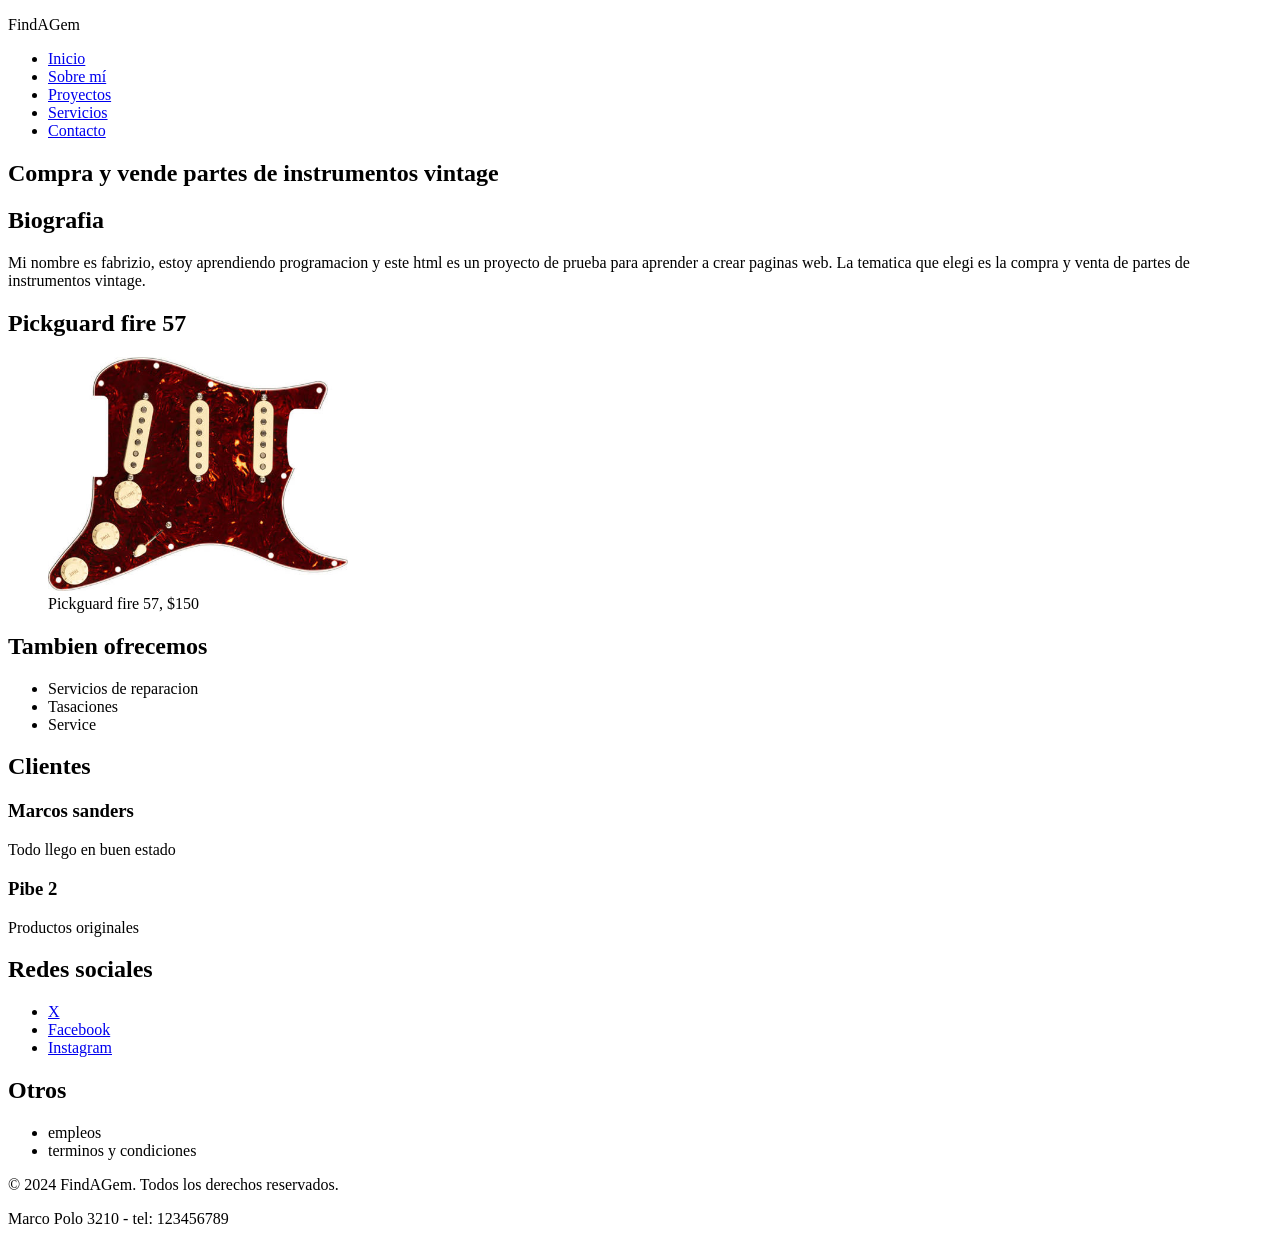
<file: index.html>
<!doctype html>
<html lang="es">
  <head>
    <meta charset="UTF-8" />
    <meta name="viewport" content="width=device-width, initial-scale=1.0" />
    <title>FindAGem</title>
  </head>

  <body>
    <header>
      <p>FindAGem</p>
      <nav>
        <ul>
          <li><a href="index.html">Inicio</a></li>
          <li><a href="pages/sobre-mi.html">Sobre mí</a></li>
          <li><a href="pages/proyectos.html">Proyectos</a></li>
          <li><a href="pages/servicios.html">Servicios</a></li>
          <li><a href="pages/contacto.html">Contacto</a></li>
        </ul>
      </nav>

    </header>

    <main>
      <section>
        <h1>Compra y vende partes de instrumentos vintage</h1>
      </section>

      <section>
        <h2>Biografia</h2>
        <p>
          Mi nombre es fabrizio, estoy aprendiendo programacion y este html es
          un proyecto de prueba para aprender a crear paginas web. La tematica
          que elegi es la compra y venta de partes de instrumentos vintage.
        </p>
      </section>

      <section>
        <h2>Pickguard fire 57</h2>
        <figure>
          <img src="img/pick1.jpeg" alt="Pickguard fire 57" width="300" />
          <figcaption>Pickguard fire 57, $150</figcaption>
        </figure>
      </section>

      <section>
        <h2>Tambien ofrecemos</h2>
        <ul>
          <li>Servicios de reparacion</li>
          <li>Tasaciones</li>
          <li>Service</li>
        </ul>
      </section>

      <section>
        <h2>Clientes</h2>

        <article>
          <h3>Marcos sanders</h3>
          <p>Todo llego en buen estado</p>
        </article>

        <article>
          <h3>Pibe 2</h3>
          <p>Productos originales</p>
        </article>
      </section>
    </main>

    <footer>
      <section>
        <h2>Redes sociales</h2>
        <ul>
          <li><a href="https://x.com" target="_blank">X</a></li>
          <li><a href="https://facebook.com" target="_blank">Facebook</a></li>
          <li><a href="https://instagram.com" target="_blank">Instagram</a></li>
        </ul>
      </section>

      <section>
        <h2>Otros</h2>
        <ul>
          <li>empleos</li>
          <li>terminos y condiciones</li>
        </ul>
      </section>

      <p>&copy; 2024 FindAGem. Todos los derechos reservados.</p>
      <p>Marco Polo 3210 - tel: 123456789</p>
    </footer>
  </body>
</html>
</file>
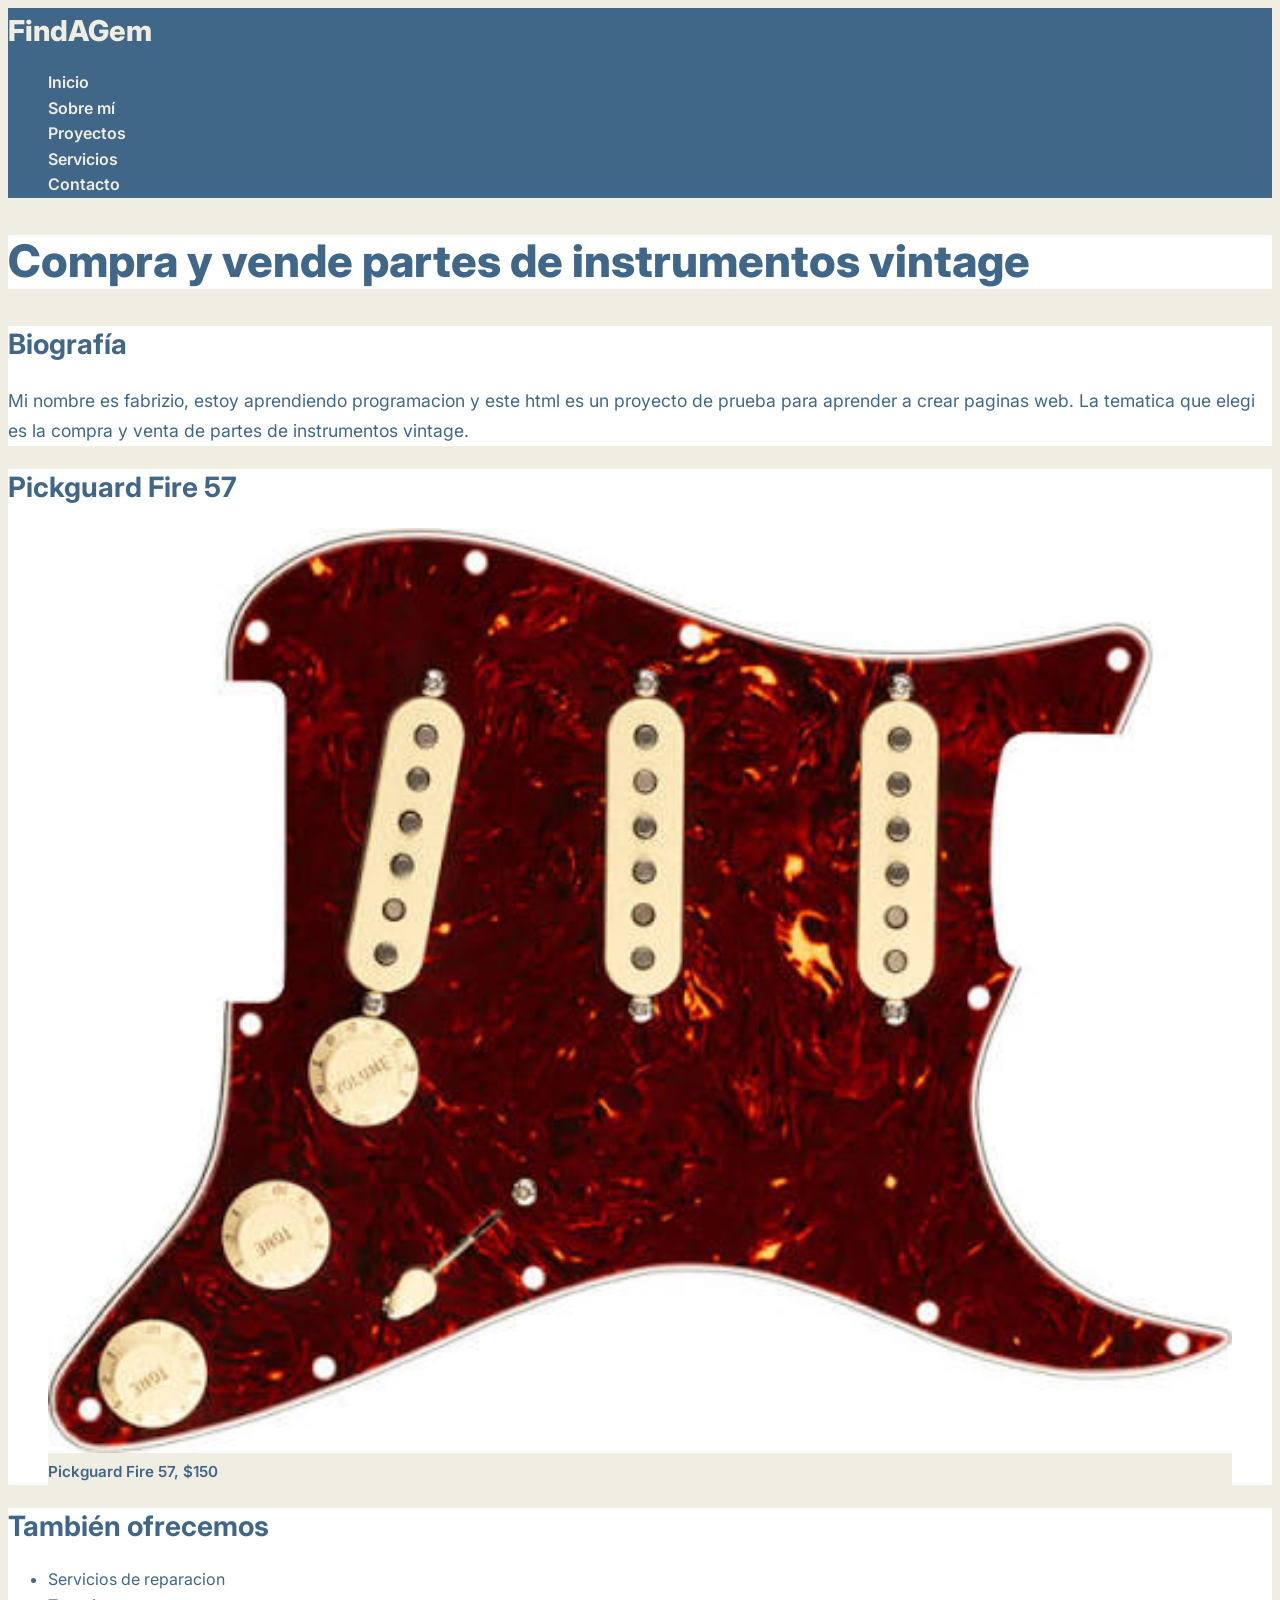
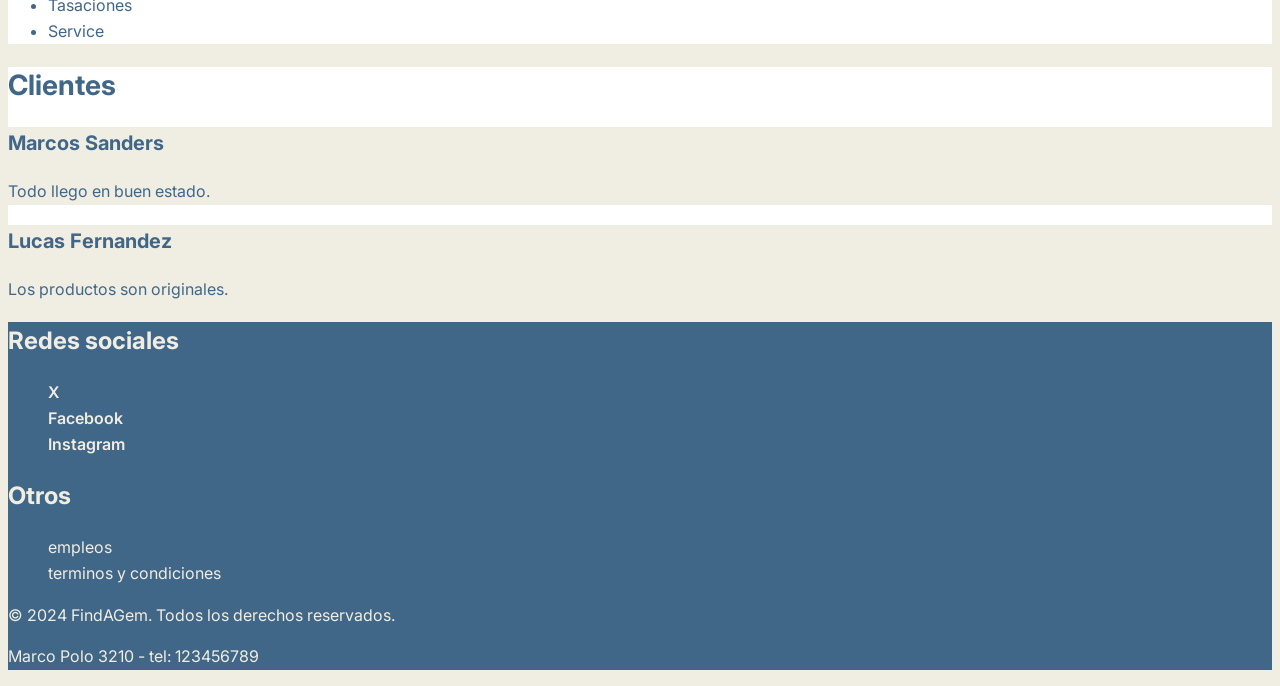
<file: Desarrollo web flex/trabajo 1/index.html>
<!doctype html>
<html lang="es">

<head>
  <meta charset="UTF-8" />
  <meta name="viewport" content="width=device-width, initial-scale=1.0" />
  <title>FindAGem</title>
  <link rel="stylesheet" href="styles/styles.css" />
</head>

<body>
  <header class="encabezado">
    <a class="logo" href="index.html">FindAGem</a>
    <nav class="navegacion">
      <ul class="navegacion_lista">
        <li class="navegacion_item"><a class="navegacion_enlace" href="index.html">Inicio</a></li>
        <li class="navegacion_item"><a class="navegacion_enlace" href="pages/sobre-mi.html">Sobre mí</a></li>
        <li class="navegacion_item"><a class="navegacion_enlace" href="pages/proyectos.html">Proyectos</a></li>
        <li class="navegacion_item"><a class="navegacion_enlace" href="pages/servicios.html">Servicios</a></li>
        <li class="navegacion_item"><a class="navegacion_enlace" href="pages/contacto.html">Contacto</a></li>
      </ul>
    </nav>

  </header>

  <main class="contenido">
    <section class="seccion">
      <h1 class="titulo_principal">Compra y vende partes de instrumentos vintage</h1>
    </section>

    <section class="seccion">
      <h2 class="titulo_secundario">Biografía</h2>
      <p class="texto">
        Mi nombre es fabrizio, estoy aprendiendo programacion y este html es
        un proyecto de prueba para aprender a crear paginas web. La tematica
        que elegi es la compra y venta de partes de instrumentos vintage.
      </p>
    </section>

    <section class="seccion">
      <h2 class="titulo_secundario">Pickguard Fire 57</h2>
      <figure class="figura">
        <img class="imagen" src="img/pick1.jpeg" alt="Pickguard Fire 57" />
        <figcaption class="descripcion_imagen">Pickguard Fire 57, $150</figcaption>
      </figure>
    </section>

    <section class="seccion">
      <h2 class="titulo_secundario">También ofrecemos</h2>
      <ul class="lista_servicios">
        <li class="lista_servicios_item">Servicios de reparacion</li>
        <li class="lista_servicios_item">Tasaciones</li>
        <li class="lista_servicios_item">Service</li>
      </ul>
    </section>

    <section class="seccion">
      <h2 class="titulo_secundario">Clientes</h2>

      <article class="tarjeta">
        <h3 class="tarjeta_titulo">Marcos Sanders</h3>
        <p class="tarjeta_texto">Todo llego en buen estado.</p>
      </article>

      <article class="tarjeta">
        <h3 class="tarjeta_titulo">Lucas Fernandez</h3>
        <p class="tarjeta_texto">Los productos son originales.</p>
      </article>
    </section>
  </main>

  <footer class="pie_pagina">
    <section>
      <h2>Redes sociales</h2>
      <ul class="pie_lista">
        <li><a class="pie_enlace" href="https://x.com" target="_blank">X</a></li>
        <li><a class="pie_enlace" href="https://facebook.com" target="_blank">Facebook</a></li>
        <li><a class="pie_enlace" href="https://instagram.com" target="_blank">Instagram</a></li>
      </ul>
    </section>

    <section>
      <h2>Otros</h2>
      <ul class="pie_lista">
        <li>empleos</li>
        <li>terminos y condiciones</li>
      </ul>
    </section>

    <p>&copy; 2024 FindAGem. Todos los derechos reservados.</p>
    <p>Marco Polo 3210 - tel: 123456789</p>
  </footer>
</body>

</html>
</file>
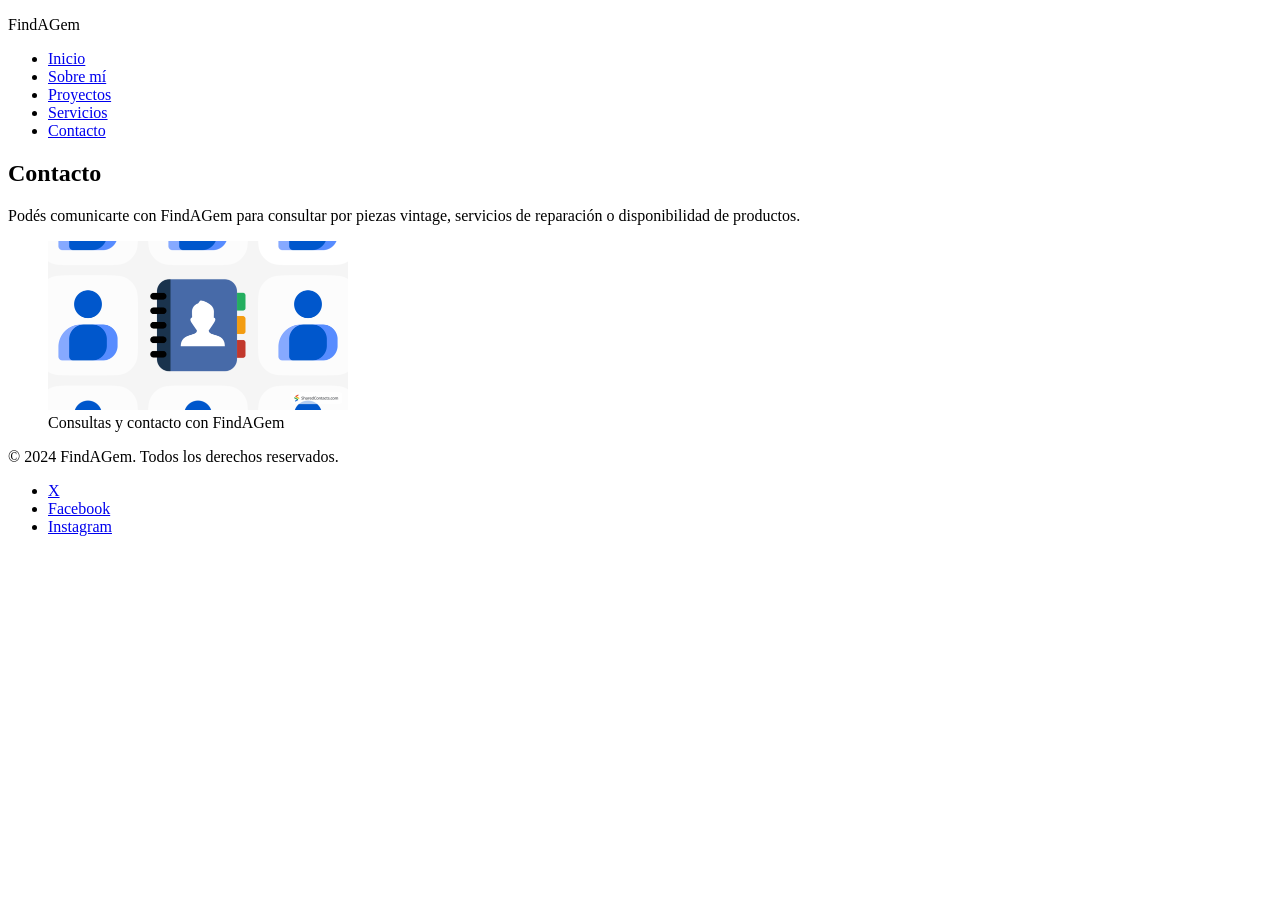
<file: pages/contacto.html>
<!doctype html>
<html lang="es">
  <head>
    <meta charset="UTF-8" />
    <meta name="viewport" content="width=device-width, initial-scale=1.0" />
    <title>Contacto</title>
  </head>
  <body>
    <header>
      <p>FindAGem</p>

      <nav>
        <ul>
          <li><a href="../index.html">Inicio</a></li>
          <li><a href="sobre-mi.html">Sobre mí</a></li>
          <li><a href="proyectos.html">Proyectos</a></li>
          <li><a href="servicios.html">Servicios</a></li>
          <li><a href="contacto.html">Contacto</a></li>
        </ul>
      </nav>
    </header>

    <main>
      <section>
        <h1>Contacto</h1>
        <p>
          Podés comunicarte con FindAGem para consultar por piezas vintage,
          servicios de reparación o disponibilidad de productos.
        </p>

        <figure>
          <img
            src="../img/pick-contacto.png"
            alt="Imagen representativa de contacto para consultas de FindAGem"
            width="300"
          />
          <figcaption>Consultas y contacto con FindAGem</figcaption>
        </figure>
      </section>
    </main>

    <footer>
      <p>&copy; 2024 FindAGem. Todos los derechos reservados.</p>

      <ul>
        <li><a href="https://x.com" target="_blank">X</a></li>
        <li><a href="https://facebook.com" target="_blank">Facebook</a></li>
        <li><a href="https://instagram.com" target="_blank">Instagram</a></li>
      </ul>
    </footer>
  </body>
</html>
</file>
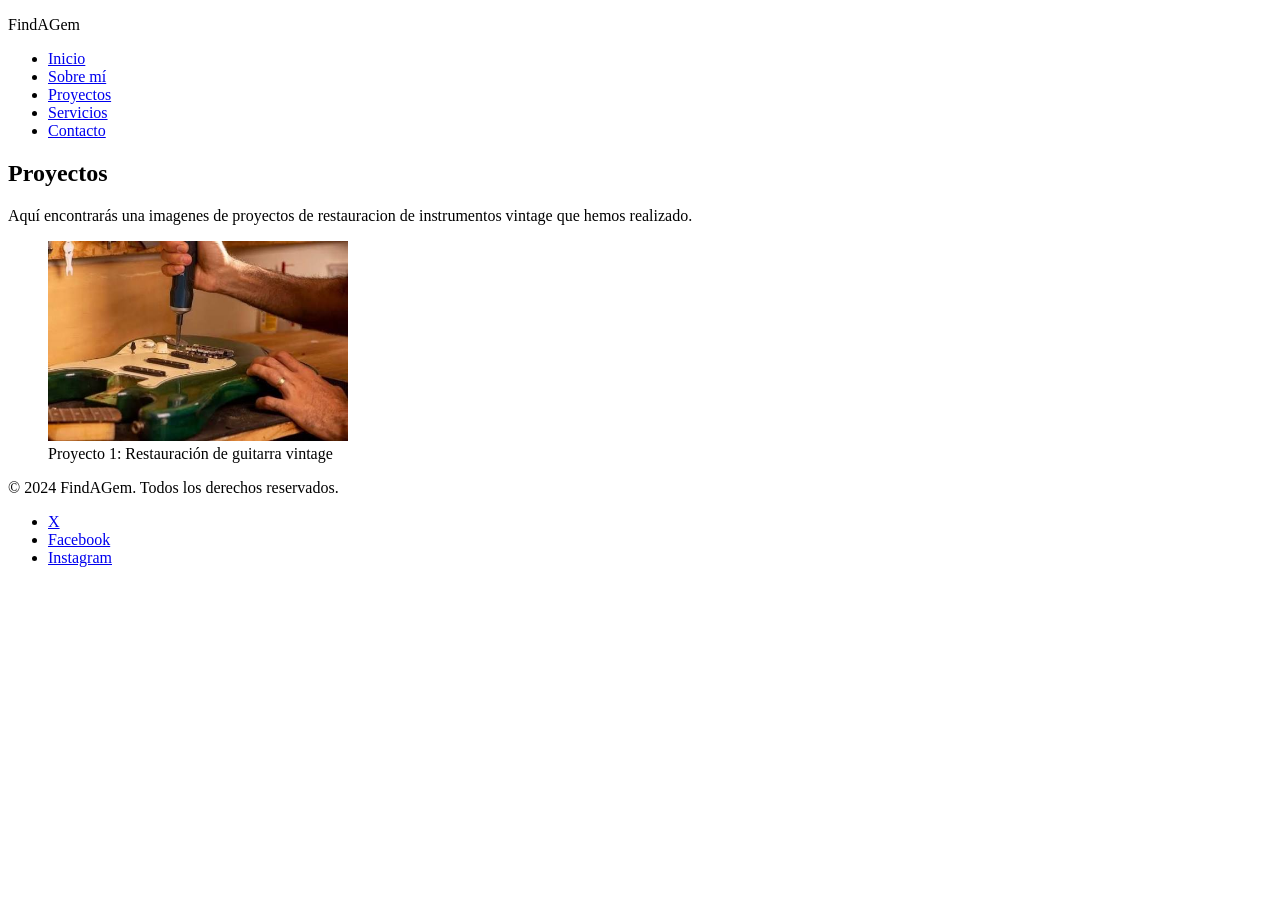
<file: pages/proyectos.html>
<!doctype html>
<html lang="es">
  <head>
    <meta charset="UTF-8" />
    <meta name="viewport" content="width=device-width, initial-scale=1.0" />
    <title>Proyectos</title>
  </head>
  <body>
    <header>
      <p>FindAGem</p>
      <nav>
        <ul>
          <li><a href="../index.html">Inicio</a></li>
          <li><a href="sobre-mi.html">Sobre mí</a></li>
          <li><a href="proyectos.html">Proyectos</a></li>
          <li><a href="servicios.html">Servicios</a></li>
          <li><a href="contacto.html">Contacto</a></li>
        </ul>
      </nav>
    </header>

    <main>
      <section>
        <h1>Proyectos</h1>
        <p>
          Aquí encontrarás una imagenes de proyectos de restauracion de
          instrumentos vintage que hemos realizado.
        </p>
        <figure>
          <img
            src="../img/pick-proyectos.jpg"
            alt="Imagen de un proyecto de restauracion"
            width="300"
          />
          <figcaption>Proyecto 1: Restauración de guitarra vintage</figcaption>
        </figure>
      </section>
    </main>

    <footer>
      <p>&copy; 2024 FindAGem. Todos los derechos reservados.</p>

      <ul>
        <li><a href="https://x.com" target="_blank">X</a></li>
        <li><a href="https://facebook.com" target="_blank">Facebook</a></li>
        <li><a href="https://instagram.com" target="_blank">Instagram</a></li>
      </ul>
    </footer>
  </body>
</html>
</file>
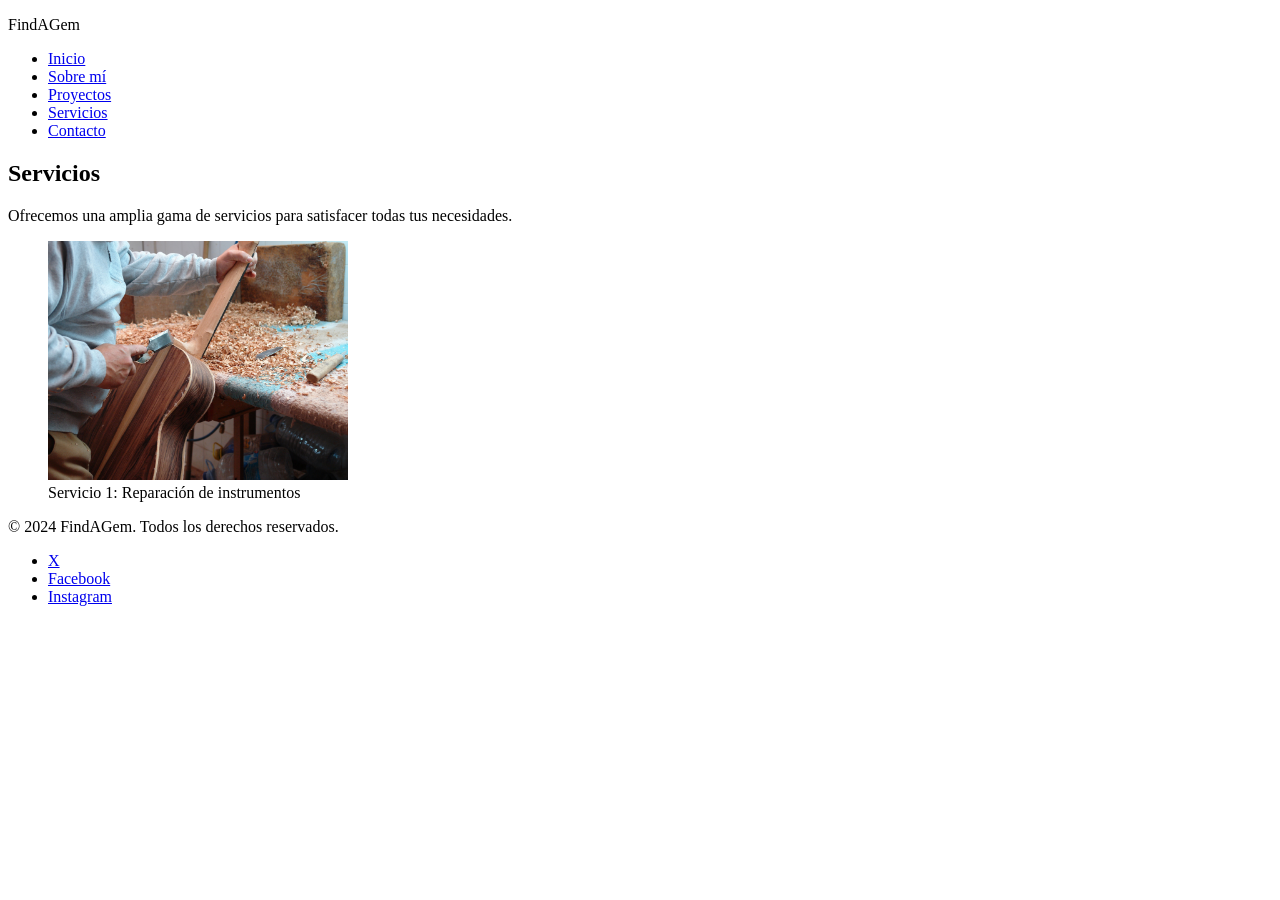
<file: pages/servicios.html>
<!doctype html>
<html lang="es">
  <head>
    <meta charset="UTF-8" />
    <meta name="viewport" content="width=device-width, initial-scale=1.0" />
    <title>Servicios</title>
  </head>
  <body>
    <header>
      <p>FindAGem</p>
      <nav>
        <ul>
          <li><a href="../index.html">Inicio</a></li>
          <li><a href="sobre-mi.html">Sobre mí</a></li>
          <li><a href="proyectos.html">Proyectos</a></li>
          <li><a href="servicios.html">Servicios</a></li>
          <li><a href="contacto.html">Contacto</a></li>
        </ul>
      </nav>
    </header>

    <main>
      <section>
        <h1>Servicios</h1>
        <p>
          Ofrecemos una amplia gama de servicios para satisfacer todas tus
          necesidades.
        </p>

        <figure>
          <img
            src="../img/pick-servicios.jpg"
            alt="Imagen de un luthier de nuestro equipo"
            width="300"
          />
          <figcaption>Servicio 1: Reparación de instrumentos</figcaption>
        </figure>
      </section>
    </main>

    <footer>
      <p>&copy; 2024 FindAGem. Todos los derechos reservados.</p>

      <ul>
        <li><a href="https://x.com" target="_blank">X</a></li>
        <li><a href="https://facebook.com" target="_blank">Facebook</a></li>
        <li><a href="https://instagram.com" target="_blank">Instagram</a></li>
      </ul>
    </footer>
  </body>
</html>
</file>
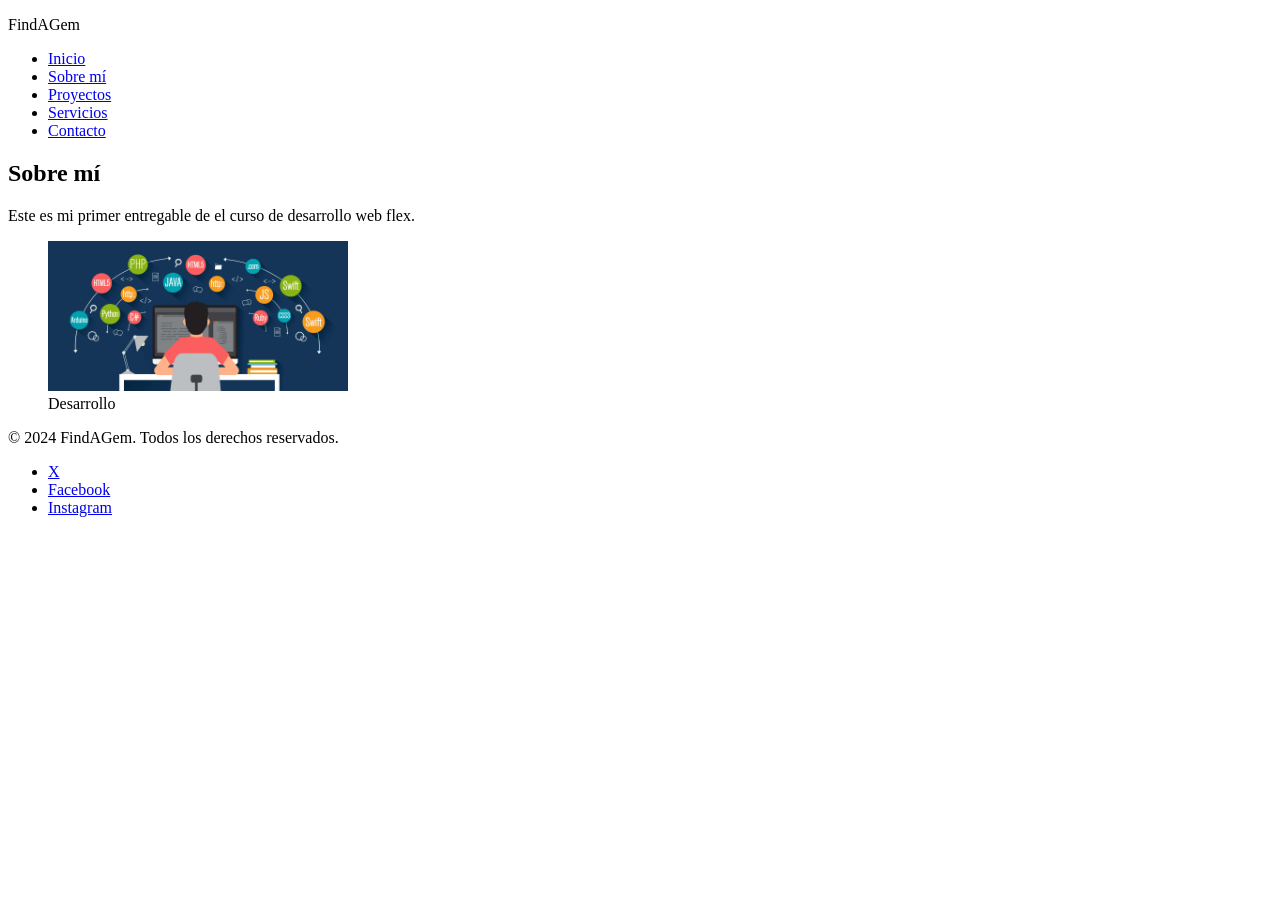
<file: pages/sobre-mi.html>
<!doctype html>
<html lang="es">
  <head>
    <meta charset="UTF-8" />
    <meta name="viewport" content="width=device-width, initial-scale=1.0" />
    <title>Sobre mí</title>
  </head>
  <body>
    <header>
      <p>FindAGem</p>
      <nav>
        <ul>
          <li><a href="../index.html">Inicio</a></li>
          <li><a href="sobre-mi.html">Sobre mí</a></li>
          <li><a href="proyectos.html">Proyectos</a></li>
          <li><a href="servicios.html">Servicios</a></li>
          <li><a href="contacto.html">Contacto</a></li>
        </ul>
      </nav>
    </header>

    <main>
      <section>
        <h1>Sobre mí</h1>
        <p>Este es mi primer entregable de el curso de desarrollo web flex.</p>

        <figure>
          <img
            src="../img/pick-sobre-mi.jpg"
            alt="Imagen representativa del proyecto FindAGem"
            width="300"
          />
          <figcaption>Desarrollo</figcaption>
        </figure>
      </section>
    </main>
    <footer>
      <p>&copy; 2024 FindAGem. Todos los derechos reservados.</p>

      <ul>
        <li><a href="https://x.com" target="_blank">X</a></li>
        <li><a href="https://facebook.com" target="_blank">Facebook</a></li>
        <li><a href="https://instagram.com" target="_blank">Instagram</a></li>
      </ul>
    </footer>
  </body>
</html>
</file>
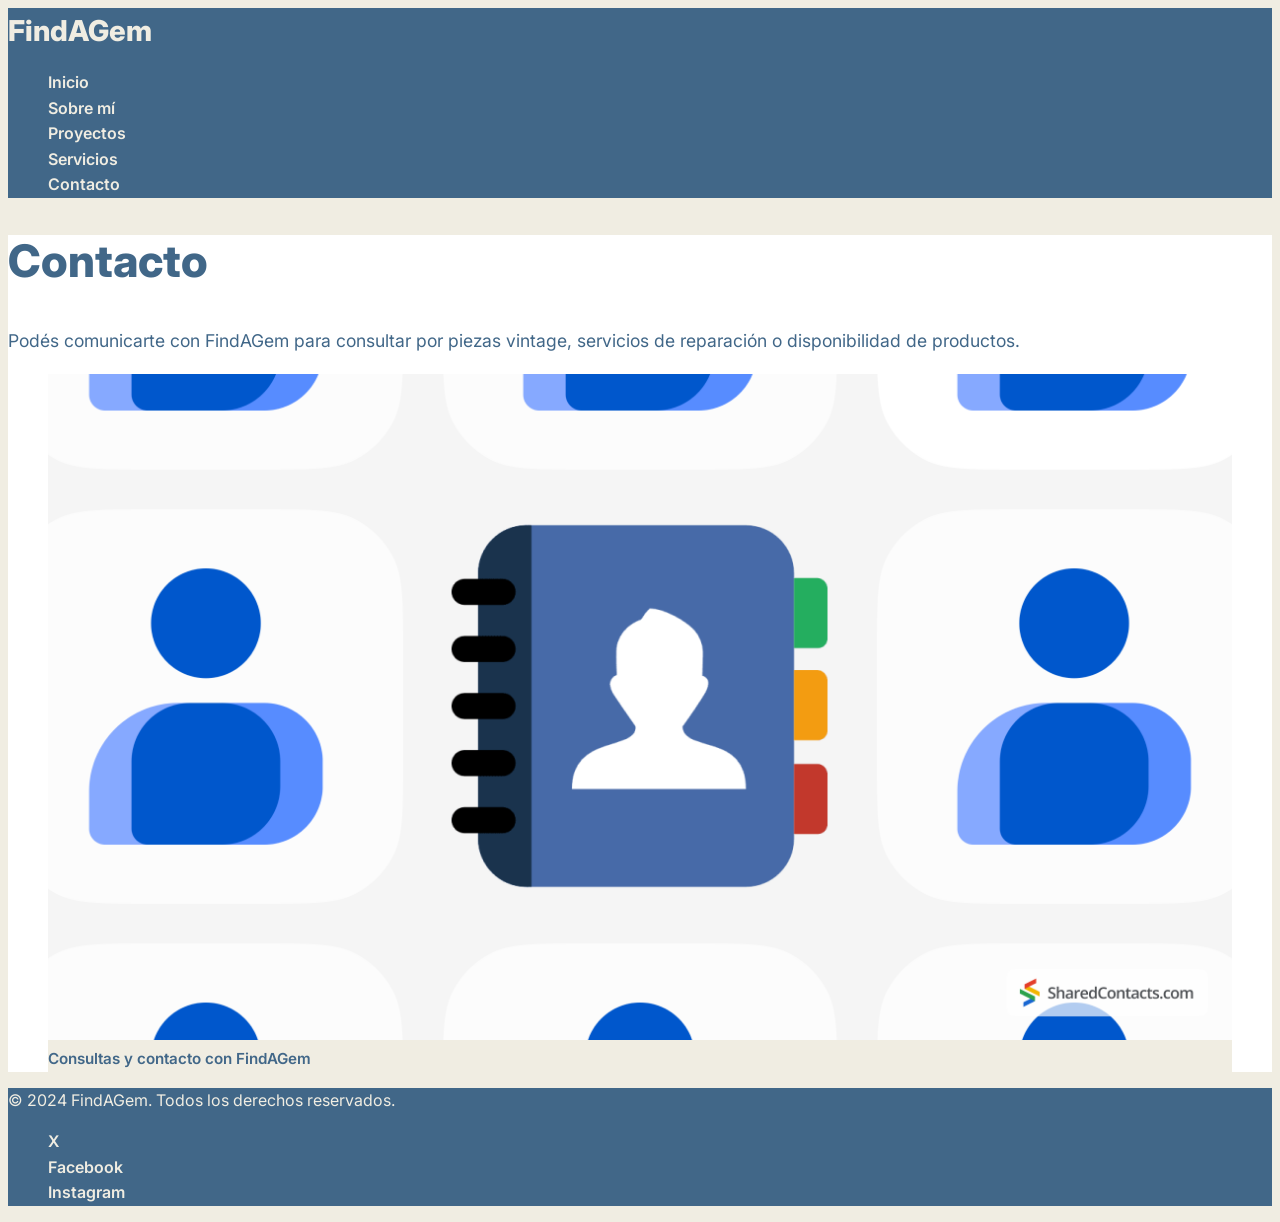
<file: Desarrollo web flex/trabajo 1/pages/contacto.html>
<!doctype html>
<html lang="es">

<head>
  <meta charset="UTF-8" />
  <meta name="viewport" content="width=device-width, initial-scale=1.0" />
  <title>Contacto</title>
  <link rel="stylesheet" href="../styles/styles.css" />
</head>

<body>
  <header class="encabezado">
    <a class="logo" href="../index.html">FindAGem</a>
    <nav class="navegacion">
      <ul class="navegacion_lista">
        <li class="navegacion_item"><a class="navegacion_enlace" href="../index.html">Inicio</a></li>
        <li class="navegacion_item"><a class="navegacion_enlace" href="sobre-mi.html">Sobre mí</a></li>
        <li class="navegacion_item"><a class="navegacion_enlace" href="proyectos.html">Proyectos</a></li>
        <li class="navegacion_item"><a class="navegacion_enlace" href="servicios.html">Servicios</a></li>
        <li class="navegacion_item"><a class="navegacion_enlace" href="contacto.html">Contacto</a></li>
      </ul>
    </nav>
  </header>

  <main class="contenido">
    <section class="seccion">
      <h1 class="titulo_principal">Contacto</h1>
      <p class="texto">
        Podés comunicarte con FindAGem para consultar por piezas vintage,
        servicios de reparación o disponibilidad de productos.
      </p>

      <figure class="figura">
        <img src="../img/pick-contacto.png" alt="Imagen representativa de contacto para consultas de FindAGem"
          class="imagen" />
        <figcaption class="descripcion_imagen">Consultas y contacto con FindAGem</figcaption>
      </figure>
    </section>
  </main>

  <footer class="pie_pagina">
    <p>&copy; 2024 FindAGem. Todos los derechos reservados.</p>

    <ul class="pie_lista">
      <li><a class="pie_enlace" href="https://x.com" target="_blank">X</a></li>
      <li><a class="pie_enlace" href="https://facebook.com" target="_blank">Facebook</a></li>
      <li><a class="pie_enlace" href="https://instagram.com" target="_blank">Instagram</a></li>
    </ul>
  </footer>
</body>

</html>
</file>
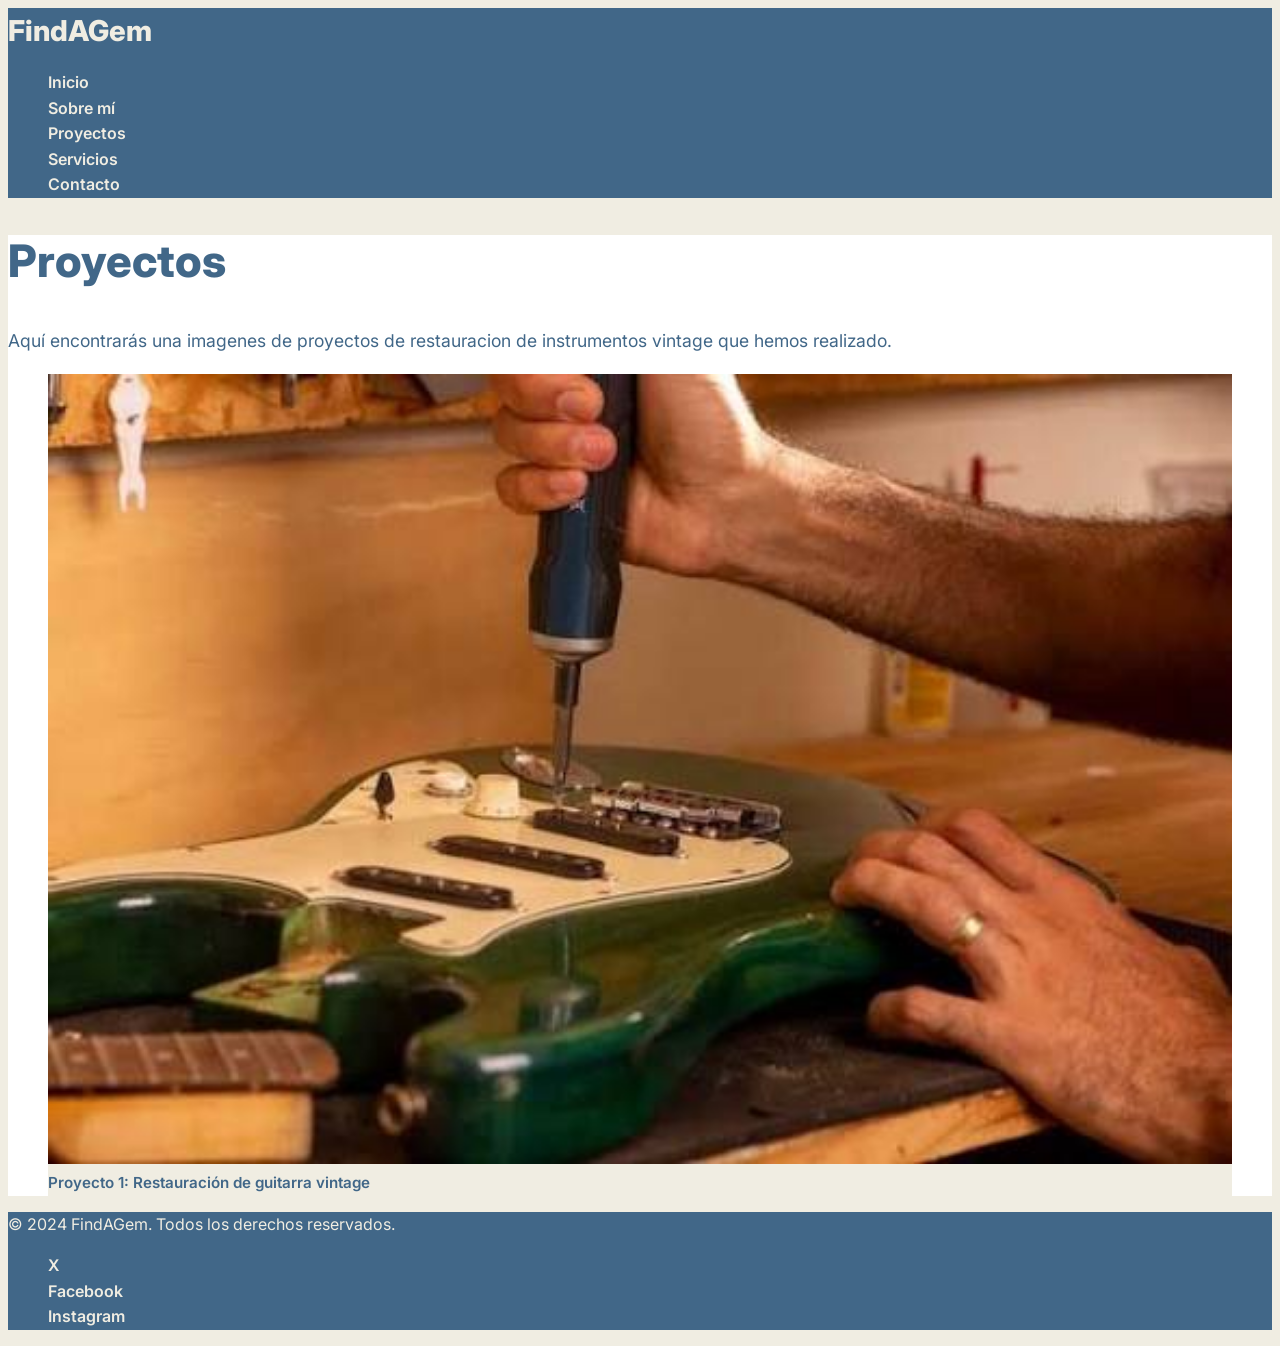
<file: Desarrollo web flex/trabajo 1/pages/proyectos.html>
<!doctype html>
<html lang="es">

<head>
  <meta charset="UTF-8" />
  <meta name="viewport" content="width=device-width, initial-scale=1.0" />
  <title>Proyectos</title>
  <link rel="stylesheet" href="../styles/styles.css" />
</head>

<body>
  <header class="encabezado">
    <a class="logo" href="../index.html">FindAGem</a>
    <nav class="navegacion">
      <ul class="navegacion_lista">
        <li class="navegacion_item"><a class="navegacion_enlace" href="../index.html">Inicio</a></li>
        <li class="navegacion_item"><a class="navegacion_enlace" href="sobre-mi.html">Sobre mí</a></li>
        <li class="navegacion_item"><a class="navegacion_enlace" href="proyectos.html">Proyectos</a></li>
        <li class="navegacion_item"><a class="navegacion_enlace" href="servicios.html">Servicios</a></li>
        <li class="navegacion_item"><a class="navegacion_enlace" href="contacto.html">Contacto</a></li>
      </ul>
    </nav>
  </header>

  <main class="contenido">
    <section class="seccion">
      <h1 class="titulo_principal">Proyectos</h1>
      <p class="texto">
        Aquí encontrarás una imagenes de proyectos de restauracion de
        instrumentos vintage que hemos realizado.
      </p>
      <figure class="figura">
        <img src="../img/pick-proyectos.jpg" alt="Imagen de un proyecto de restauracion" class="imagen" />
        <figcaption class="descripcion_imagen">Proyecto 1: Restauración de guitarra vintage</figcaption>
      </figure>
    </section>
  </main>

  <footer class="pie_pagina">
    <p>&copy; 2024 FindAGem. Todos los derechos reservados.</p>

    <ul class="pie_lista">
      <li><a class="pie_enlace" href="https://x.com" target="_blank">X</a></li>
      <li><a class="pie_enlace" href="https://facebook.com" target="_blank">Facebook</a></li>
      <li><a class="pie_enlace" href="https://instagram.com" target="_blank">Instagram</a></li>
    </ul>
  </footer>
</body>

</html>
</file>
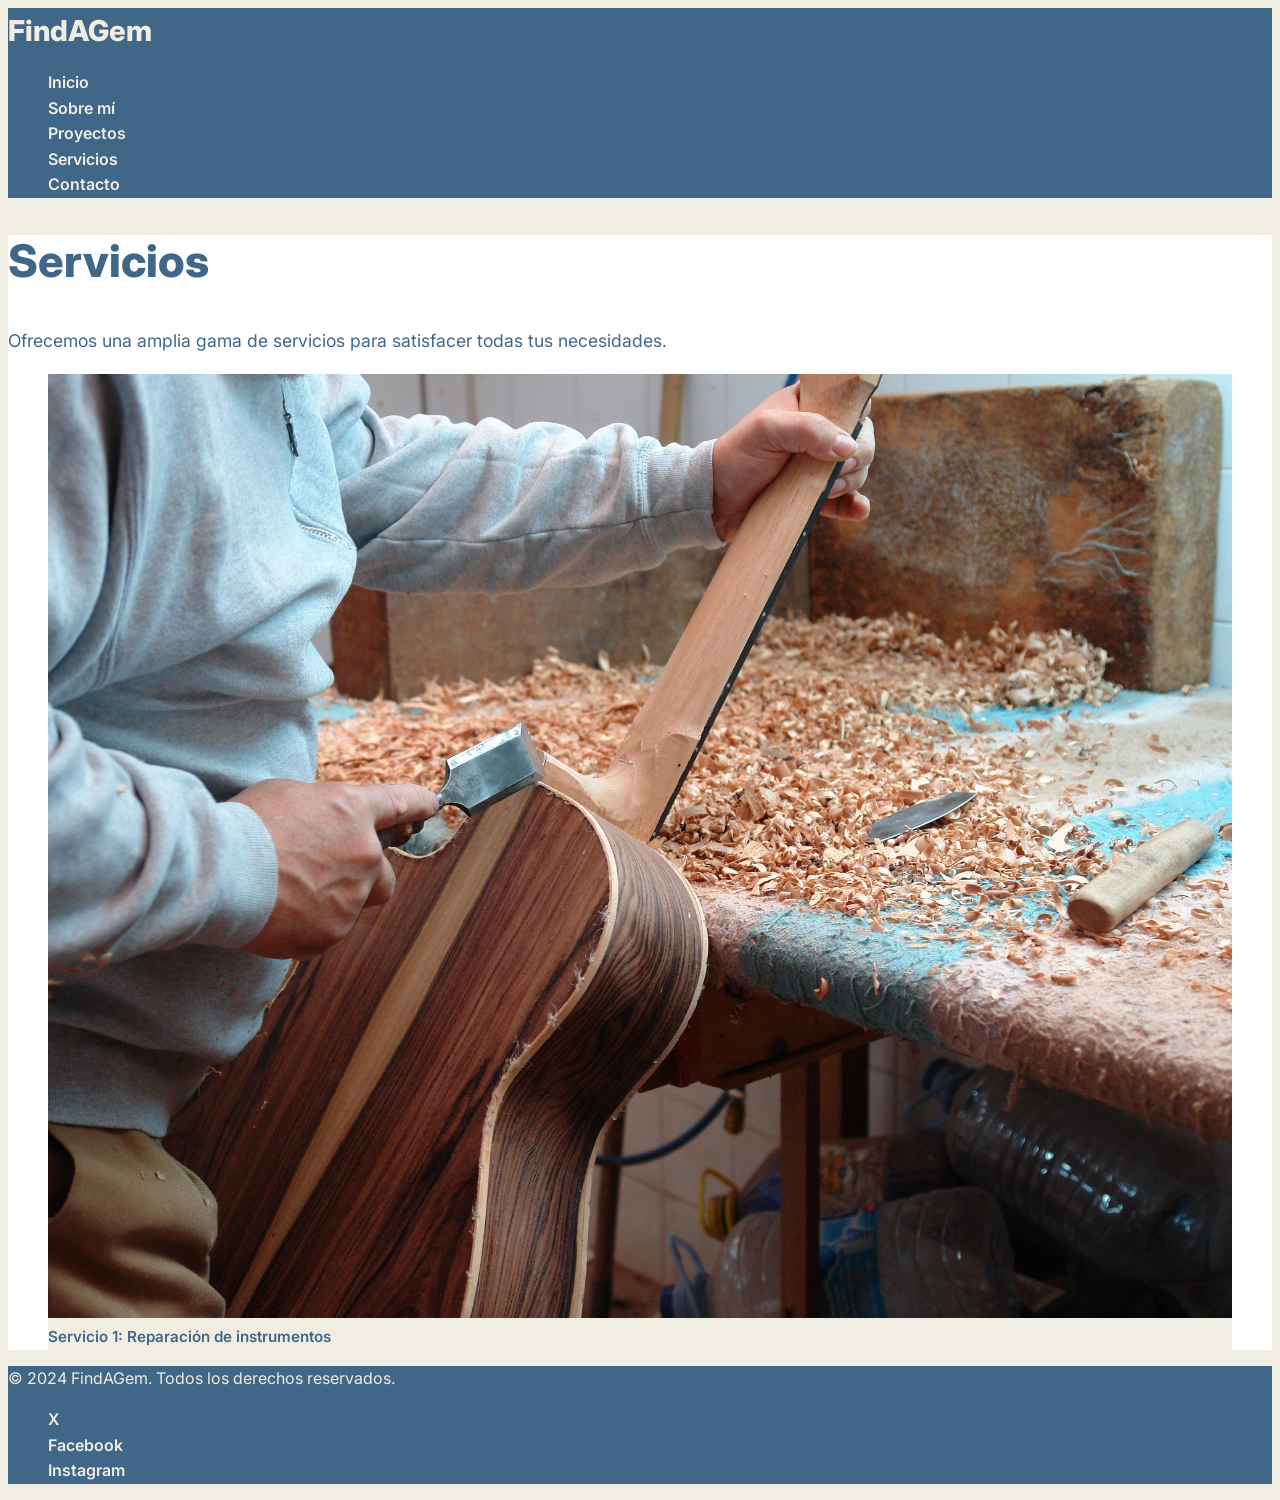
<file: Desarrollo web flex/trabajo 1/pages/servicios.html>
<!doctype html>
<html lang="es">

<head>
  <meta charset="UTF-8" />
  <meta name="viewport" content="width=device-width, initial-scale=1.0" />
  <title>Servicios</title>
  <link rel="stylesheet" href="../styles/styles.css" />
</head>

<body>
  <header class="encabezado">
    <a class="logo" href="../index.html">FindAGem</a>
    <nav class="navegacion">
      <ul class="navegacion_lista">
        <li class="navegacion_item"><a class="navegacion_enlace" href="../index.html">Inicio</a></li>
        <li class="navegacion_item"><a class="navegacion_enlace" href="sobre-mi.html">Sobre mí</a></li>
        <li class="navegacion_item"><a class="navegacion_enlace" href="proyectos.html">Proyectos</a></li>
        <li class="navegacion_item"><a class="navegacion_enlace" href="servicios.html">Servicios</a></li>
        <li class="navegacion_item"><a class="navegacion_enlace" href="contacto.html">Contacto</a></li>
      </ul>
    </nav>
  </header>

  <main class="contenido">
    <section class="seccion">
      <h1 class="titulo_principal">Servicios</h1>
      <p class="texto">
        Ofrecemos una amplia gama de servicios para satisfacer todas tus
        necesidades.
      </p>

      <figure class="figura">
        <img src="../img/pick-servicios.jpg" alt="Imagen de un luthier de nuestro equipo" class="imagen" />
        <figcaption class="descripcion_imagen">Servicio 1: Reparación de instrumentos</figcaption>
      </figure>
    </section>
  </main>

  <footer class="pie_pagina">
    <p>&copy; 2024 FindAGem. Todos los derechos reservados.</p>

    <ul class="pie_lista">
      <li><a class="pie_enlace" href="https://x.com" target="_blank">X</a></li>
      <li><a class="pie_enlace" href="https://facebook.com" target="_blank">Facebook</a></li>
      <li><a class="pie_enlace" href="https://instagram.com" target="_blank">Instagram</a></li>
    </ul>
  </footer>
</body>

</html>
</file>
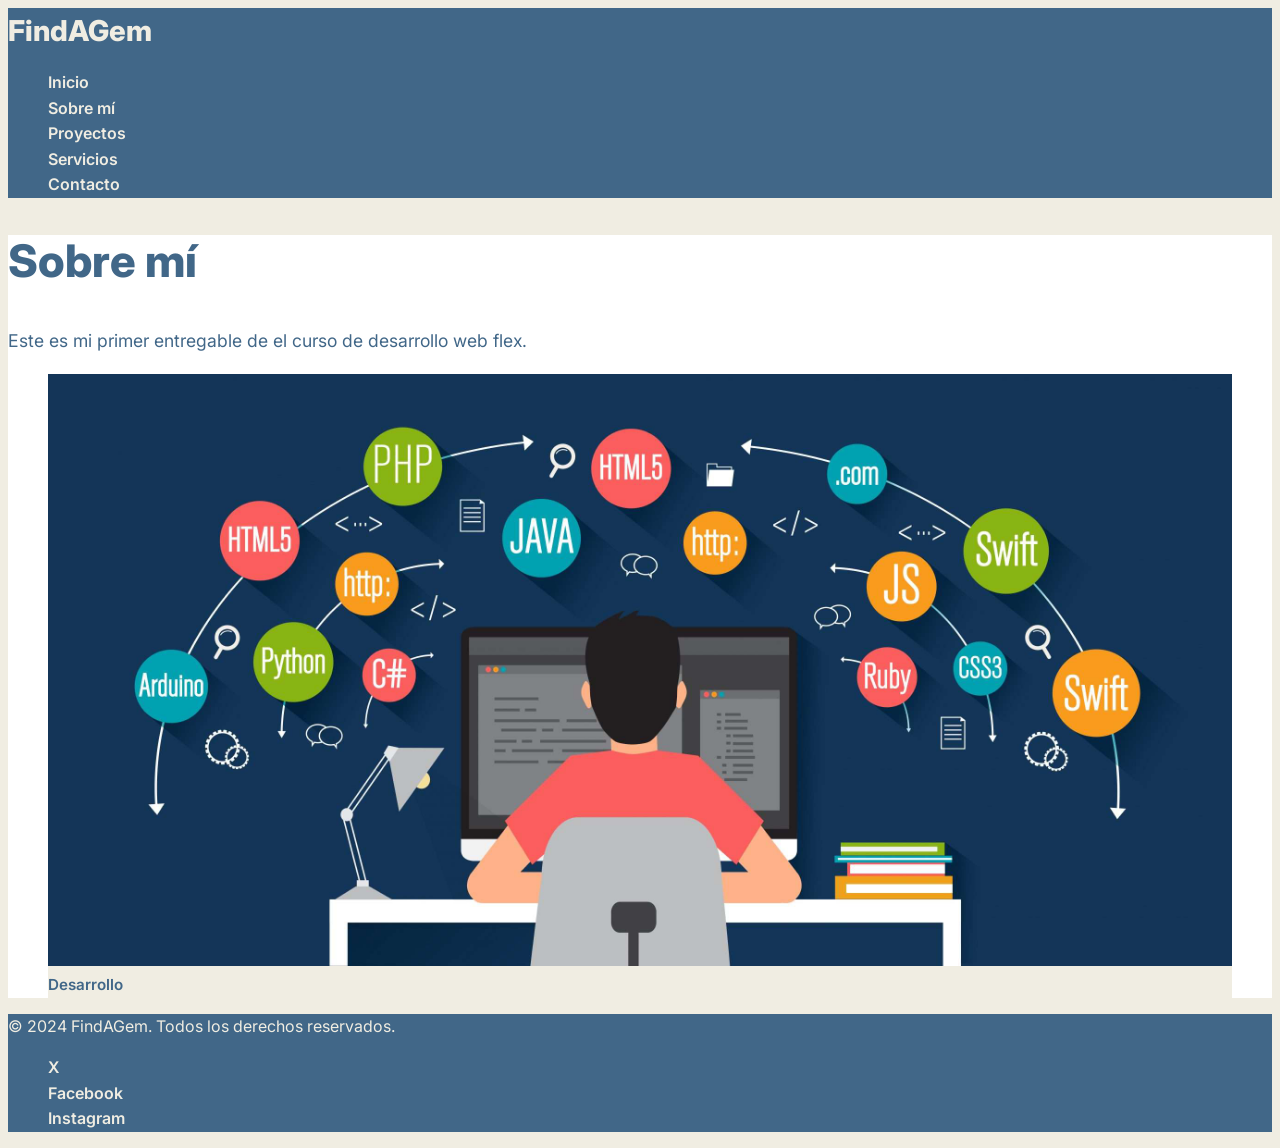
<file: Desarrollo web flex/trabajo 1/pages/sobre-mi.html>
<!doctype html>
<html lang="es">

<head>
  <meta charset="UTF-8" />
  <meta name="viewport" content="width=device-width, initial-scale=1.0" />
  <title>Sobre mí</title>
  <link rel="stylesheet" href="../styles/styles.css" />
</head>

<body>
  <header class="encabezado">
    <a class="logo" href="../index.html">FindAGem</a>
    <nav class="navegacion">
      <ul class="navegacion_lista">
        <li class="navegacion_item"><a class="navegacion_enlace" href="../index.html">Inicio</a></li>
        <li class="navegacion_item"><a class="navegacion_enlace" href="sobre-mi.html">Sobre mí</a></li>
        <li class="navegacion_item"><a class="navegacion_enlace" href="proyectos.html">Proyectos</a></li>
        <li class="navegacion_item"><a class="navegacion_enlace" href="servicios.html">Servicios</a></li>
        <li class="navegacion_item"><a class="navegacion_enlace" href="contacto.html">Contacto</a></li>
      </ul>
    </nav>
  </header>

  <main class="contenido">
    <section class="seccion">
      <h1 class="titulo_principal">Sobre mí</h1>
      <p class="texto">Este es mi primer entregable de el curso de desarrollo web flex.</p>

      <figure class="figura">
        <img src="../img/pick-sobre-mi.jpg" alt="Imagen representativa del proyecto FindAGem" class="imagen" />
        <figcaption class="descripcion_imagen">Desarrollo</figcaption>
      </figure>
    </section>
  </main>
  <footer class="pie_pagina">
    <p>&copy; 2024 FindAGem. Todos los derechos reservados.</p>

    <ul class="pie_lista">
      <li><a class="pie_enlace" href="https://x.com" target="_blank">X</a></li>
      <li><a class="pie_enlace" href="https://facebook.com" target="_blank">Facebook</a></li>
      <li><a class="pie_enlace" href="https://instagram.com" target="_blank">Instagram</a></li>
    </ul>
  </footer>
</body>

</html>
</file>
<file: Desarrollo web flex/trabajo 1/styles/styles.css>
@import url('https://fonts.googleapis.com/css2?family=Inter:ital,opsz,wght@0,14..32,100..900;1,14..32,100..900&display=swap');
/* 
   PALETA DE COLORES

   Primario: #416788
   Secundario: #F0EDE2
   Acento: #FFDAB9
*/

/*
ESTILOS GENERALES
*/

body {
    font-family: 'Inter', sans-serif;
    background-color: #F0EDE2;
    color: #416788;
    line-height: 1.6;
}

/* 
ENCABEZADO Y NAVEGACION
*/

.encabezado {
    background-color: #416788;
}

.logo {
    color: #F0EDE2;
    font-size: 1.8rem;
    font-weight: 800;
    text-decoration: none;
}

.navegacion_lista {
    list-style: none;
}

.navegacion_enlace {
    color: #F0EDE2;
    font-size: 1rem;
    font-weight: 600;
    text-decoration: none;
}

.navegacion_enlace:hover {
    color: #FFDAB9;
}

/* 
CONTENIDO PRINCIPAL Y JERARQUIA
*/

.seccion {
    background-color: #ffffff;
}

.titulo_principal {
    color: #416788;
    font-size: 2.8rem;
    font-weight: 800;
    line-height: 1.2;
}

.texto {
    font-size: 1.1rem;
    font-weight: 400;
    line-height: 1.7;
}

.titulo_secundario {
    color: #416788;
    font-size: 1.75rem;
    font-weight: 700;
    line-height: 1.3;
}

/* IMAGENES */

.figura {
    background-color: #F0EDE2;
}

.imagen {
    width: 100%;
    height: auto;
}

.descripcion_imagen {
    color: #416788;
    font-size: 0.95rem;
    font-weight: 600;
}

.tarjeta {
    background-color: #F0EDE2;
}

.tarjeta_titulo {
    color: #416788;
    font-size: 1.25rem;
    font-weight: 700;
}

.tarjeta_texto {
    font-size: 1rem;
    font-weight: 400;
}

/* FOOTER */

.pie_pagina {
    background-color: #416788;
    color: #F0EDE2;
}

.pie_lista {
    list-style: none;
}

.pie_enlace {
    color: #F0EDE2;
    text-decoration: none;
    font-weight: 600;
}

.pie_enlace:hover {
    color: #FFDAB9;
}
</file>
